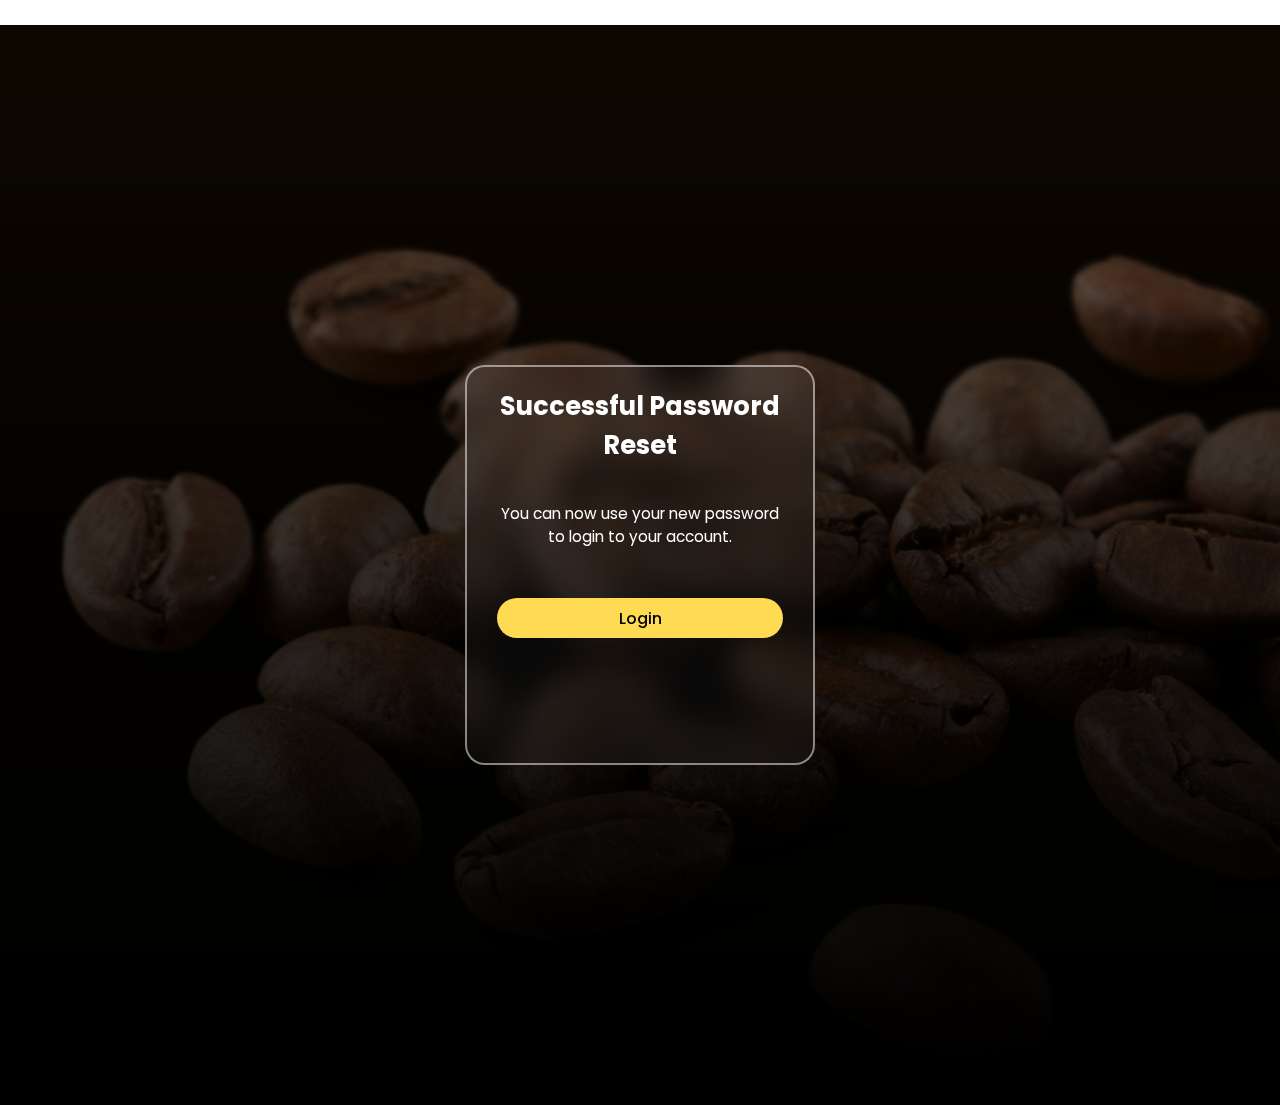
<file: success.html>
<!DOCTYPE html>
<html lang="en">
<head>
    <meta charset="UTF-8">
    <meta name="viewport" content="width=device-width, initial-scale=1.0">
    <title>Login & Sign Up</title>
    
    <!--Custom CSS-->
    <link rel="stylesheet" href="style.css"/>
    <!--Css-->
   
</head>
<body>

    <section>

        <div class="form">
           <form action="">
         <div class="success-header">
            <h2> Successful Password Reset</h2>
            <p>You can now use your new <span class="highlight">password</span> to login to your account.</p>
         </div>

        

        <button type="submit">Login</button>

           </form>
        </div>


    </section>



</body>
</html>
</file>
<file: style.css>
@import url('https://fonts.googleapis.com/css2?family=Poppins:ital,wght@0,100;0,200;0,300;0,400;0,500;0,600;0,700;0,800;0,900;1,100;1,200;1,300;1,400;1,500;1,600;1,700;1,800;1,900&display=swap');

/* Global styles */
*{
    margin: 0;
    padding: 0;
    box-sizing: border-box;
    font-family: 'Poppins', sans-serif;
}


/* Section styles */
section{
    display: flex;
    justify-content: center;
    align-items: center;
    width: 100%;
    height: 120vh;
   background: url(images/background.png);
    background-size:cover;
    background-position: left;
    background-repeat: no-repeat;
    
}

.signUp-box{
    position: absolute;
    display: flex;
    justify-content: center;
    align-items: center;
    padding: 30px;
    width: 450px;
    height: 750px;
 
    background: rgba(225, 225, 225, 0.04);
    border-radius: 20px;
    border: 2px solid rgba(255,255,255,.5);
    backdrop-filter: blur(15px);
 
}

.signUp-box .header-signUp{
    position: absolute;
    top: 20px; 
    margin: auto;
    left: 0;
    right: 0;
    text-align: center;
    font-size: 1.5em;
    color: #fff;
}

.header-signUp h2{
    font-size: 1.5em;
}
.header-signUp p{
    position: absolute;
    top: 80px; 
    margin: auto;
    left: 0;
    right: 0;
    text-align: center;
    font-size: 0.6em;
    color: #fff;
}

.textbox{
    position: relative;
    width: 310px;
    margin: 30px 0;
    border-bottom: 2px solid #fff;  
}

.textbox label{
    position: absolute;
    top: 30%;
    left: 5px;
    transform: translateY(-50%);
    color: #fff;
    font-size: 1em;
    pointer-events: none;
    transition: .5s ;
}

.textbox input:focus~label,
.textbox input:valid~label{
    top: -9px;
}

.textbox input{
    width: 100%;
    height: 30px;
    background: transparent;
    border: none;
    outline: none;
    font-size: 1em;
    color: #fff;
        
    padding:0 8px 0 5px;
}

.textbox .icon{
    position: absolute;
    color: #fff;
    font-size: 1.2em;
    line-height: 5px;
    right: 8px;
}


/* Button styles */
button {
    margin-top: 40px;
    width: 100%;
    align-items: center;
    height: 40px;
    background-color: #FFDB54; /* This sets the gold color */
    border: none;
    outline: none;
    border-radius: 40px; /* This sets the rounded corners */
    color: #000000;
    cursor: pointer;
    font-size: 1em;
    font-weight: 500;
  }
  
  button:hover {
    background: #f4e98bfc; /* This changes the background on hover */
    transform: scale(1.05, 1); /* This adds a slight zoom on hover */
  }

.login{

    font-size: .9em;
    color: #fff;
    text-align: center;
    margin: 30px 0  10px;
}

.login p a {
    color: #FFDB54;
    text-decoration: none;
    font-weight: 600;
}

.login p a:hover {
    text-decoration: underline;
}


/*forgot password*/

.form{
    position: absolute;
    display: flex;
    justify-content: center;
    align-items: center;
    padding: 30px;
    width: 350px;
    height: 400px;
 
    background: rgba(225, 225, 225, 0.04);
    border-radius: 20px;
    border: 2px solid rgba(255,255,255,.5);
    backdrop-filter: blur(15px);
 
}
.header-forgotpass{
    position: absolute;
    top: 20px; 
    margin: auto;
    left: 0;
    right: 0;
    text-align: center;
    font-size: 15px;   
    color: #fff;
}
.header-forgotpass  h2{
    font-size: 1.5em;  
}
.txt-email{
    position: relative;
    width: 280px;
    margin: 30px 0;
    border-bottom: 2px solid #fff;  
}

.txt-email label{
    position: absolute;
    top: 30%;
    left: 5px;
    transform: translateY(-50%);
    color: #fff;
    font-size: 1em;
    pointer-events: none;
    transition: .5s ;
}

.txt-email input:focus~label,
.txt-email input:valid~label{
    top: -9px;
}

.txt-email input{
    width: 100%;
    height: 30px;
    background: transparent;
    border: none;
    outline: none;
    font-size: 1em;
    color: #fff;
        
    padding:0 8px 0 5px;
}

.txt-email .icon{
    position: absolute;
    color: #fff;
    font-size: 1.2em;
    line-height: 5px;
    right: 8px;
}

/*reset password style*/

.header-resetpass{
    position: absolute;
    top: 20px; 
    margin: auto;
    left: 0;
    right: 0;
    text-align: center;
    font-size: 15px;   
    color: #fff;
   
}


/*Successfull Password Reset Style*/
.success-header{
    
    top: 20px;   
    left: 0;
    margin: auto;
    right: 0;
    text-align: center;
    font-size: 0.8em;   
    color: #fff;
    padding: 10px 0;
    
}

.success-header p{  
  
    font-size: 1.2em;   

    
}

/*login style
/* Heading styles */

/*Login page

/* Login box styles */

.login-box{
    position: absolute;
    display: flex;
    justify-content: center;
    align-items: center;
    padding: 30px;
    width: 440px;
    height: 550px;
 
    background: rgba(225, 225, 225, 0.04);
    border-radius: 20px;
    border: 2px solid rgba(255,255,255,.5);


    /* if want mo na nasa left side sya*/
   /* top: 50%;
    right: 180px;
    flex-direction: column;
    transform: translateY(-50%);  /* Adjust horizontal margin as needed */
    /*align-items: center;*/


    backdrop-filter: blur(15px);
    
   
}
h2{
 
    position: absolute;
    top: 20px; /* Position 30px from the top of .login-box */
    margin: auto;
    left: 0;
    right: 0;
    text-align: center;
    font-size: 2em;
    color: #fff;
    
}

/* Input box styles */
.input-box{
    position: relative;
    width: 310px;
    margin: 30px 0;
    border-bottom: 2px solid #fff;   
}

.input-box label{
    position: absolute;
    top: 50%;
    left: 5px;
    transform: translateY(-50%);
    color: #fff;
    font-size: 1em;
    pointer-events: none;
    transition: .5s ;
}

.input-box input:focus~label,
.input-box input:valid~label{
    top: -5px;
}


.input-box input{
    width: 100%;
    height: 50px;
    background: transparent;
    border: none;
    outline: none;
    font-size: 1em;
    color: #fff;
        
    padding:0 8px 0 5px;

}

.input-box .icon{
    position: absolute;
    color: #fff;
    font-size: 1.2em;
    line-height: 57px;
    right: 8px;

}


/* Remember and forgot styles */

.remember-forgot{
    margin:-5px  0 15px;
    font-size: .9em;
    color:#fff;
    display: flex;
    justify-content: space-between;
}

.remember-forgot label input{
    margin-right: 3px;  
}
.remember-forgot a{
    color: #FFDB54;
    text-decoration: none;
}

.remember-forgot a:hover {
    text-decoration: underline;
}


.sign-up{

    font-size: .9em;
    color: #fff;
    text-align: center;
    margin: 30px 0  10px;
}

.sign-up p a {
    color: #FFDB54;
    text-decoration: none;
    font-weight: 600;
}

.sign-up p a:hover {
    text-decoration: underline;
}
</file>
